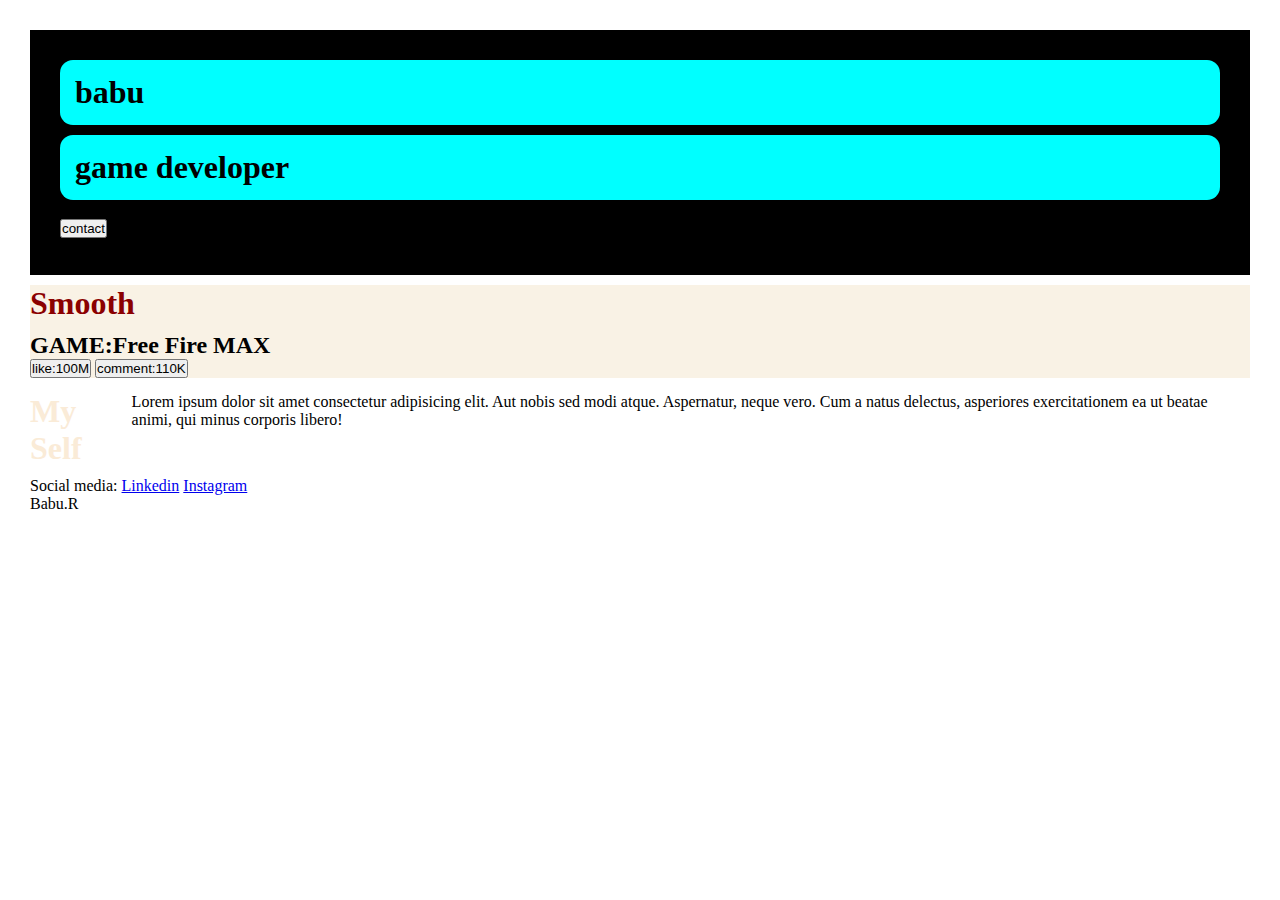
<file: index.html>
<!DOCTYPE html>
<html lang="en">
<head>
    <meta charset="UTF-8">
    <meta http-equiv="X-UA-Compatible" content="IE=edge">
    <meta name="viewport" content="width=device-width, initial-scale=1.0">
    <title>404 ERROR</title>
    <link rel="stylesheet" href="styles.css">
</head>
<body>
    <div class="main_container">
        <h1>babu</h1>
        <h1>game developer</h1>
        <a href="studentform.html"><button>contact</button></a>
    </div>
    <div class="container1">
        <h1>Smooth</h1>
        <h2>GAME:Free Fire MAX</h2>
        <button>like:100M</button>
        <button>comment:110K</button>
    </div>

    <div class="container2">
        <h1>My Self</h1>
        <p>Lorem ipsum dolor sit amet consectetur adipisicing elit. Aut nobis sed modi atque. Aspernatur, neque vero. Cum a natus delectus, asperiores exercitationem ea ut beatae animi, qui minus corporis libero!</p>
    </div>

    
    
    <div class="end-part">
        <p>Social media: <a href="#">Linkedin</a> <a href="#">Instagram</a></p>
        <p>Babu.R</p>
    </div>
</body>
</html>
</file>
<file: styles.css>
*{
    padding: 0px;
    margin: 0px;
}

body{
    margin: 30px;
}

.main_container{
    background-color:black ;
    padding: 30px;
    line-height: 35px;
}  

.container1{
    margin-top: 10px;
    background-color: rgba(235, 213, 172, 0.308);
}

.container2{
    display: flex;
    margin-top: 15px;
    gap: 10px;
}


.container1 h1{
    color:darkred;
    margin-bottom: 10px;
}


.main_container h1{
    padding: 15px;
    background-color: aqua;
    border-radius: 13px;
    margin-bottom: 10px;
}

.container2 h1{
    color: antiquewhite;
    margin-bottom: 10px;
}


.end_part{
    background-color: gainsboro;
    color: aqua;
    padding: 15px;
}

/*styling the contact*/

.contact_heading{
    color: aliceblue;
}

.contact_form{
    position: absolute;
    left: 40%;
    color: burlywood;
}

.contact_form button{
    padding: 10px;
    border: none;
}
</file>
